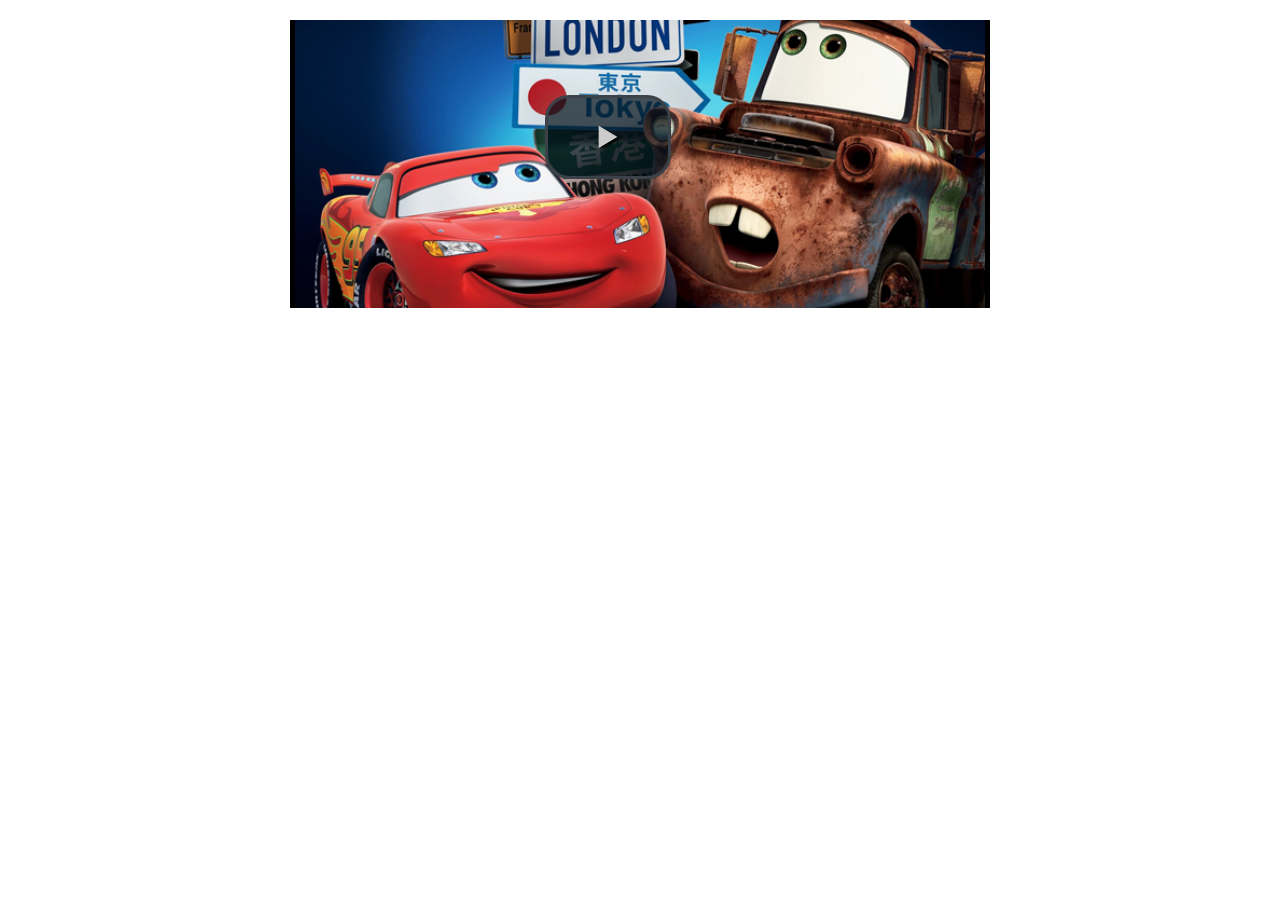
<file: index.html>
<!DOCTYPE html>
<html>

<head>
  <title>Video.js | HTML5 Video Player</title>

  <!-- Chang URLs to wherever Video.js files will be hosted -->
  <link href="video-js.css" rel="stylesheet" type="text/css">
  <!-- video.js must be in the <head> for older IEs to work. -->
  <script src="video.js"></script>
  <script src="https://ajax.googleapis.com/ajax/libs/jquery/3.2.1/jquery.min.js"></script>

  <!-- Unless using the CDN hosted version, update the URL to the Flash SWF -->
  <script>
    videojs.options.flash.swf = "video-js.swf";
  </script>


</head>

<body>
  <video id="example_video_1" class="video-js vjs-default-skin margin-style" controls preload="none" width="700" height="288"
    poster="cars.png" data-setup="{}">
    <source src="cars1.mp4" type='video/mp4' />
    <source src="cars1.ogv" type="video/ogv">
    <source src="cars1.webm" type="video/webm">
    <p class="vjs-no-js">To view this video please enable JavaScript, and consider upgrading to a web browser that
      <a href="http://videojs.com/html5-video-support/" target="_blank">supports HTML5 video</a>
    </p>
  </video>
  <div id="overlay-z">
    <div>
      What is the meaning of Modaris?
    </div>
    <div>
      a)
      <a onClick="skipVideo(10); return false;" href="fallback.html">Tutor</a>
    </div>
    b)
    <a onClick="skipVideo(40); return false;" href="fallback.html">Student</a>
  </div>
  </div>

  <script>
    var video = document.getElementById("example_video_1");
    video.innerHTML += ''

    video.addEventListener("timeupdate", function () {
      console.log(this.currentTime);
      var x = document.getElementById("overlay-z");
      if (this.currentTime >= 10 && this.currentTime < 11) {
        this.pause();
        x.style.display = "block";
      } else {
        x.style.display = "none";
      }
    });

    function skipVideo(time) {
      console.log(this.currentTime);
      video.currentTime += time;
      video.play();
    }
  </script>
</body>

</html>
</file>
<file: video-js.css>
/*!
Video.js Default Styles (http://videojs.com)
Version 4.12.11
Create your own skin at http://designer.videojs.com
*/
/* SKIN
================================================================================
The main class name for all skin-specific styles. To make your own skin,
replace all occurrences of 'vjs-default-skin' with a new name. Then add your new
skin name to your video tag instead of the default skin.
e.g. <video class="video-js my-skin-name">
*/
.vjs-default-skin {
  color: #cccccc;
}
/* Custom Icon Font
--------------------------------------------------------------------------------
The control icons are from a custom font. Each icon corresponds to a character
(e.g. "\e001"). Font icons allow for easy scaling and coloring of icons.
*/
@font-face {
  font-family: 'VideoJS';
  src: url('font/vjs.eot');
  src: url('font/vjs.eot?#iefix') format('embedded-opentype'), url('font/vjs.woff') format('woff'), url('font/vjs.ttf') format('truetype'), url('font/vjs.svg#icomoon') format('svg');
  font-weight: normal;
  font-style: normal;
}
/* Base UI Component Classes
--------------------------------------------------------------------------------
*/
/* Slider - used for Volume bar and Seek bar */
.vjs-default-skin .vjs-slider {
  /* Replace browser focus highlight with handle highlight */
  outline: 0;
  position: relative;
  cursor: pointer;
  padding: 0;
  /* background-color-with-alpha */
  background-color: #333333;
  background-color: rgba(51, 51, 51, 0.9);
}
.vjs-default-skin .vjs-slider:focus {
  /* box-shadow */
  -webkit-box-shadow: 0 0 2em #ffffff;
  -moz-box-shadow: 0 0 2em #ffffff;
  box-shadow: 0 0 2em #ffffff;
}
.vjs-default-skin .vjs-slider-handle {
  position: absolute;
  /* Needed for IE6 */
  left: 0;
  top: 0;
}
.vjs-default-skin .vjs-slider-handle:before {
  content: "\e009";
  font-family: VideoJS;
  font-size: 1em;
  line-height: 1;
  text-align: center;
  text-shadow: 0em 0em 1em #fff;
  position: absolute;
  top: 0;
  left: 0;
  /* Rotate the square icon to make a diamond */
  /* transform */
  -webkit-transform: rotate(-45deg);
  -moz-transform: rotate(-45deg);
  -ms-transform: rotate(-45deg);
  -o-transform: rotate(-45deg);
  transform: rotate(-45deg);
}
/* Control Bar
--------------------------------------------------------------------------------
The default control bar that is a container for most of the controls.
*/
.vjs-default-skin .vjs-control-bar {
  /* Start hidden */
  display: none;
  position: absolute;
  /* Place control bar at the bottom of the player box/video.
     If you want more margin below the control bar, add more height. */
  bottom: 0;
  /* Use left/right to stretch to 100% width of player div */
  left: 0;
  right: 0;
  /* Height includes any margin you want above or below control items */
  height: 3.0em;
  /* background-color-with-alpha */
  background-color: #07141e;
  background-color: rgba(7, 20, 30, 0.7);
}
/* Show the control bar only once the video has started playing */
.vjs-default-skin.vjs-has-started .vjs-control-bar {
  display: block;
  /* Visibility needed to make sure things hide in older browsers too. */

  visibility: visible;
  opacity: 1;
  /* transition */
  -webkit-transition: visibility 0.1s, opacity 0.1s;
  -moz-transition: visibility 0.1s, opacity 0.1s;
  -o-transition: visibility 0.1s, opacity 0.1s;
  transition: visibility 0.1s, opacity 0.1s;
}
/* Hide the control bar when the video is playing and the user is inactive  */
.vjs-default-skin.vjs-has-started.vjs-user-inactive.vjs-playing .vjs-control-bar {
  display: block;
  visibility: hidden;
  opacity: 0;
  /* transition */
  -webkit-transition: visibility 1s, opacity 1s;
  -moz-transition: visibility 1s, opacity 1s;
  -o-transition: visibility 1s, opacity 1s;
  transition: visibility 1s, opacity 1s;
}
.vjs-default-skin.vjs-controls-disabled .vjs-control-bar {
  display: none;
}
.vjs-default-skin.vjs-using-native-controls .vjs-control-bar {
  display: none;
}
/* The control bar shouldn't show after an error */
.vjs-default-skin.vjs-error .vjs-control-bar {
  display: none;
}
/* Don't hide the control bar if it's audio */
.vjs-audio.vjs-default-skin.vjs-has-started.vjs-user-inactive.vjs-playing .vjs-control-bar {
  opacity: 1;
  visibility: visible;
}
/* IE8 is flakey with fonts, and you have to change the actual content to force
fonts to show/hide properly.
  - "\9" IE8 hack didn't work for this
  - Found in XP IE8 from http://modern.ie. Does not show up in "IE8 mode" in IE9
*/
@media \0screen {
  .vjs-default-skin.vjs-user-inactive.vjs-playing .vjs-control-bar :before {
    content: "";
  }
}
/* General styles for individual controls. */
.vjs-default-skin .vjs-control {
  outline: none;
  position: relative;
  float: left;
  text-align: center;
  margin: 0;
  padding: 0;
  height: 3.0em;
  width: 4em;
}
/* Font button icons */
.vjs-default-skin .vjs-control:before {
  font-family: VideoJS;
  font-size: 1.5em;
  line-height: 2;
  position: absolute;
  top: 0;
  left: 0;
  width: 100%;
  height: 100%;
  text-align: center;
  text-shadow: 1px 1px 1px rgba(0, 0, 0, 0.5);
}
/* Replacement for focus outline */
.vjs-default-skin .vjs-control:focus:before,
.vjs-default-skin .vjs-control:hover:before {
  text-shadow: 0em 0em 1em #ffffff;
}
.vjs-default-skin .vjs-control:focus {
  /*  outline: 0; */
  /* keyboard-only users cannot see the focus on several of the UI elements when
  this is set to 0 */

}
/* Hide control text visually, but have it available for screenreaders */
.vjs-default-skin .vjs-control-text {
  /* hide-visually */
  border: 0;
  clip: rect(0 0 0 0);
  height: 1px;
  margin: -1px;
  overflow: hidden;
  padding: 0;
  position: absolute;
  width: 1px;
}
/* Play/Pause
--------------------------------------------------------------------------------
*/
.vjs-default-skin .vjs-play-control {
  width: 5em;
  cursor: pointer;
}
.vjs-default-skin .vjs-play-control:before {
  content: "\e001";
}
.vjs-default-skin.vjs-playing .vjs-play-control:before {
  content: "\e002";
}
/* Playback toggle
--------------------------------------------------------------------------------
*/
.vjs-default-skin .vjs-playback-rate .vjs-playback-rate-value {
  font-size: 1.5em;
  line-height: 2;
  position: absolute;
  top: 0;
  left: 0;
  width: 100%;
  height: 100%;
  text-align: center;
  text-shadow: 1px 1px 1px rgba(0, 0, 0, 0.5);
}
.vjs-default-skin .vjs-playback-rate.vjs-menu-button .vjs-menu .vjs-menu-content {
  width: 4em;
  left: -2em;
  list-style: none;
}
/* Volume/Mute
-------------------------------------------------------------------------------- */
.vjs-default-skin .vjs-mute-control,
.vjs-default-skin .vjs-volume-menu-button {
  cursor: pointer;
  float: right;
}
.vjs-default-skin .vjs-mute-control:before,
.vjs-default-skin .vjs-volume-menu-button:before {
  content: "\e006";
}
.vjs-default-skin .vjs-mute-control.vjs-vol-0:before,
.vjs-default-skin .vjs-volume-menu-button.vjs-vol-0:before {
  content: "\e003";
}
.vjs-default-skin .vjs-mute-control.vjs-vol-1:before,
.vjs-default-skin .vjs-volume-menu-button.vjs-vol-1:before {
  content: "\e004";
}
.vjs-default-skin .vjs-mute-control.vjs-vol-2:before,
.vjs-default-skin .vjs-volume-menu-button.vjs-vol-2:before {
  content: "\e005";
}
.vjs-default-skin .vjs-volume-control {
  width: 5em;
  float: right;
}
.vjs-default-skin .vjs-volume-bar {
  width: 5em;
  height: 0.6em;
  margin: 1.1em auto 0;
}
.vjs-default-skin .vjs-volume-level {
  position: absolute;
  top: 0;
  left: 0;
  height: 0.5em;
  /* assuming volume starts at 1.0 */

  width: 100%;
  background: #66a8cc url([data-uri]) -50% 0 repeat;
}
.vjs-default-skin .vjs-volume-bar .vjs-volume-handle {
  width: 0.5em;
  height: 0.5em;
  /* Assumes volume starts at 1.0. If you change the size of the
     handle relative to the volume bar, you'll need to update this value
     too. */

  left: 4.5em;
}
.vjs-default-skin .vjs-volume-handle:before {
  font-size: 0.9em;
  top: -0.2em;
  left: -0.2em;
  width: 1em;
  height: 1em;
}
/* The volume menu button is like menu buttons (captions/subtitles) but works
    a little differently. It needs to be possible to tab to the volume slider
    without hitting space bar on the menu button. To do this we're not using
    display:none to hide the slider menu by default, and instead setting the
    width and height to zero. */
.vjs-default-skin .vjs-volume-menu-button .vjs-menu {
  display: block;
  width: 0;
  height: 0;
  border-top-color: transparent;
}
.vjs-default-skin .vjs-volume-menu-button .vjs-menu .vjs-menu-content {
  height: 0;
  width: 0;
}
.vjs-default-skin .vjs-volume-menu-button:hover .vjs-menu,
.vjs-default-skin .vjs-volume-menu-button .vjs-menu.vjs-lock-showing {
  border-top-color: rgba(7, 40, 50, 0.5);
  /* Same as ul background */

}
.vjs-default-skin .vjs-volume-menu-button:hover .vjs-menu .vjs-menu-content,
.vjs-default-skin .vjs-volume-menu-button .vjs-menu.vjs-lock-showing .vjs-menu-content {
  height: 2.9em;
  width: 10em;
}
/* Progress
--------------------------------------------------------------------------------
*/
.vjs-default-skin .vjs-progress-control {
  position: absolute;
  left: 0;
  right: 0;
  width: auto;
  font-size: 0.3em;
  height: 1em;
  /* Set above the rest of the controls. */
  top: -1em;
  /* Shrink the bar slower than it grows. */
  /* transition */
  -webkit-transition: all 0.4s;
  -moz-transition: all 0.4s;
  -o-transition: all 0.4s;
  transition: all 0.4s;
}
/* On hover, make the progress bar grow to something that's more clickable.
    This simply changes the overall font for the progress bar, and this
    updates both the em-based widths and heights, as wells as the icon font */
.vjs-default-skin:hover .vjs-progress-control {
  font-size: .9em;
  /* Even though we're not changing the top/height, we need to include them in
      the transition so they're handled correctly. */

  /* transition */
  -webkit-transition: all 0.2s;
  -moz-transition: all 0.2s;
  -o-transition: all 0.2s;
  transition: all 0.2s;
}
/* Box containing play and load progresses. Also acts as seek scrubber. */
.vjs-default-skin .vjs-progress-holder {
  height: 100%;
}
/* Progress Bars */
.vjs-default-skin .vjs-progress-holder .vjs-play-progress,
.vjs-default-skin .vjs-progress-holder .vjs-load-progress,
.vjs-default-skin .vjs-progress-holder .vjs-load-progress div {
  position: absolute;
  display: block;
  height: 100%;
  margin: 0;
  padding: 0;
  /* updated by javascript during playback */

  width: 0;
  /* Needed for IE6 */
  left: 0;
  top: 0;
}
.vjs-default-skin .vjs-play-progress {
  /*
    Using a data URI to create the white diagonal lines with a transparent
      background. Surprisingly works in IE8.
      Created using http://www.patternify.com
    Changing the first color value will change the bar color.
    Also using a paralax effect to make the lines move backwards.
      The -50% left position makes that happen.
  */

  background: #66a8cc url([data-uri]) -50% 0 repeat;
}
.vjs-default-skin .vjs-load-progress {
  background: #646464 /* IE8- Fallback */;
  background: rgba(255, 255, 255, 0.2);
}
/* there are child elements of the load progress bar that represent the
   specific time ranges that have been buffered */
.vjs-default-skin .vjs-load-progress div {
  background: #787878 /* IE8- Fallback */;
  background: rgba(255, 255, 255, 0.1);
}
.vjs-default-skin .vjs-seek-handle {
  width: 1.5em;
  height: 100%;
}
.vjs-default-skin .vjs-seek-handle:before {
  padding-top: 0.1em /* Minor adjustment */;
}
/* Live Mode
--------------------------------------------------------------------------------
*/
.vjs-default-skin.vjs-live .vjs-time-controls,
.vjs-default-skin.vjs-live .vjs-time-divider,
.vjs-default-skin.vjs-live .vjs-progress-control {
  display: none;
}
.vjs-default-skin.vjs-live .vjs-live-display {
  display: block;
}
/* Live Display
--------------------------------------------------------------------------------
*/
.vjs-default-skin .vjs-live-display {
  display: none;
  font-size: 1em;
  line-height: 3em;
}
/* Time Display
--------------------------------------------------------------------------------
*/
.vjs-default-skin .vjs-time-controls {
  font-size: 1em;
  /* Align vertically by making the line height the same as the control bar */
  line-height: 3em;
}
.vjs-default-skin .vjs-current-time {
  float: left;
}
.vjs-default-skin .vjs-duration {
  float: left;
}
/* Remaining time is in the HTML, but not included in default design */
.vjs-default-skin .vjs-remaining-time {
  display: none;
  float: left;
}
.vjs-time-divider {
  float: left;
  line-height: 3em;
}
/* Fullscreen
--------------------------------------------------------------------------------
*/
.vjs-default-skin .vjs-fullscreen-control {
  width: 3.8em;
  cursor: pointer;
  float: right;
}
.vjs-default-skin .vjs-fullscreen-control:before {
  content: "\e000";
}
/* Switch to the exit icon when the player is in fullscreen */
.vjs-default-skin.vjs-fullscreen .vjs-fullscreen-control:before {
  content: "\e00b";
}
/* Big Play Button (play button at start)
--------------------------------------------------------------------------------
Positioning of the play button in the center or other corners can be done more
easily in the skin designer. http://designer.videojs.com/
*/
.vjs-default-skin .vjs-big-play-button {
  left: 8.5em;
  top: 2.5em;
  font-size: 3em;
  display: block;
  z-index: 2;
  position: absolute;
  width: 4em;
  height: 2.6em;
  text-align: center;
  vertical-align: middle;
  cursor: pointer;
  opacity: 1;
  /* Need a slightly gray bg so it can be seen on black backgrounds */
  /* background-color-with-alpha */
  background-color: #07141e;
  background-color: rgba(7, 20, 30, 0.7);
  border: 0.1em solid #3b4249;
  /* border-radius */
  -webkit-border-radius: 0.8em;
  -moz-border-radius: 0.8em;
  border-radius: 0.8em;
  /* box-shadow */
  -webkit-box-shadow: 0px 0px 1em rgba(255, 255, 255, 0.25);
  -moz-box-shadow: 0px 0px 1em rgba(255, 255, 255, 0.25);
  box-shadow: 0px 0px 1em rgba(255, 255, 255, 0.25);
  /* transition */
  -webkit-transition: all 0.4s;
  -moz-transition: all 0.4s;
  -o-transition: all 0.4s;
  transition: all 0.4s;
}
/* Optionally center */
.vjs-default-skin.vjs-big-play-centered .vjs-big-play-button {
  /* Center it horizontally */
  left: 50%;
  margin-left: -2.1em;
  /* Center it vertically */
  top: 50%;
  margin-top: -1.4000000000000001em;
}
/* Hide if controls are disabled */
.vjs-default-skin.vjs-controls-disabled .vjs-big-play-button {
  display: none;
}
/* Hide when video starts playing */
.vjs-default-skin.vjs-has-started .vjs-big-play-button {
  display: none;
}
/* Hide on mobile devices. Remove when we stop using native controls
    by default on mobile  */
.vjs-default-skin.vjs-using-native-controls .vjs-big-play-button {
  display: none;
}
.vjs-default-skin:hover .vjs-big-play-button,
.vjs-default-skin .vjs-big-play-button:focus {
  outline: 0;
  border-color: #fff;
  /* IE8 needs a non-glow hover state */
  background-color: #505050;
  background-color: rgba(50, 50, 50, 0.75);
  /* box-shadow */
  -webkit-box-shadow: 0 0 3em #ffffff;
  -moz-box-shadow: 0 0 3em #ffffff;
  box-shadow: 0 0 3em #ffffff;
  /* transition */
  -webkit-transition: all 0s;
  -moz-transition: all 0s;
  -o-transition: all 0s;
  transition: all 0s;
}
.vjs-default-skin .vjs-big-play-button:before {
  content: "\e001";
  font-family: VideoJS;
  /* In order to center the play icon vertically we need to set the line height
     to the same as the button height */

  line-height: 2.6em;
  text-shadow: 0.05em 0.05em 0.1em #000;
  text-align: center /* Needed for IE8 */;
  position: absolute;
  left: 0;
  width: 100%;
  height: 100%;
}
.vjs-error .vjs-big-play-button {
  display: none;
}
/* Error Display
--------------------------------------------------------------------------------
*/
.vjs-error-display {
  display: none;
}
.vjs-error .vjs-error-display {
  display: block;
  position: absolute;
  left: 0;
  top: 0;
  width: 100%;
  height: 100%;
}
.vjs-error .vjs-error-display:before {
  content: 'X';
  font-family: Arial;
  font-size: 4em;
  color: #666666;
  /* In order to center the play icon vertically we need to set the line height
     to the same as the button height */

  line-height: 1;
  text-shadow: 0.05em 0.05em 0.1em #000;
  text-align: center /* Needed for IE8 */;
  vertical-align: middle;
  position: absolute;
  left: 0;
  top: 50%;
  margin-top: -0.5em;
  width: 100%;
}
.vjs-error-display div {
  position: absolute;
  bottom: 1em;
  right: 0;
  left: 0;
  font-size: 1.4em;
  text-align: center;
  padding: 3px;
  background: #000000;
  background: rgba(0, 0, 0, 0.5);
}
.vjs-error-display a,
.vjs-error-display a:visited {
  color: #F4A460;
}
/* Loading Spinner
--------------------------------------------------------------------------------
*/
.vjs-loading-spinner {
  /* Should be hidden by default */
  display: none;
  position: absolute;
  top: 50%;
  left: 50%;
  font-size: 4em;
  line-height: 1;
  width: 1em;
  height: 1em;
  margin-left: -0.5em;
  margin-top: -0.5em;
  opacity: 0.75;
}
/* Show the spinner when waiting for data and seeking to a new time */
.vjs-waiting .vjs-loading-spinner,
.vjs-seeking .vjs-loading-spinner {
  display: block;
  /* only animate when showing because it can be processor heavy */
  /* animation */
  -webkit-animation: spin 1.5s infinite linear;
  -moz-animation: spin 1.5s infinite linear;
  -o-animation: spin 1.5s infinite linear;
  animation: spin 1.5s infinite linear;
}
/* Errors are unrecoverable without user interaction so hide the spinner */
.vjs-error .vjs-loading-spinner {
  display: none;
  /* ensure animation doesn't continue while hidden */
  /* animation */
  -webkit-animation: none;
  -moz-animation: none;
  -o-animation: none;
  animation: none;
}
.vjs-default-skin .vjs-loading-spinner:before {
  content: "\e01e";
  font-family: VideoJS;
  position: absolute;
  top: 0;
  left: 0;
  width: 1em;
  height: 1em;
  text-align: center;
  text-shadow: 0em 0em 0.1em #000;
}
@-moz-keyframes spin {
  0% {
    -moz-transform: rotate(0deg);
  }
  100% {
    -moz-transform: rotate(359deg);
  }
}
@-webkit-keyframes spin {
  0% {
    -webkit-transform: rotate(0deg);
  }
  100% {
    -webkit-transform: rotate(359deg);
  }
}
@-o-keyframes spin {
  0% {
    -o-transform: rotate(0deg);
  }
  100% {
    -o-transform: rotate(359deg);
  }
}
@keyframes spin {
  0% {
    transform: rotate(0deg);
  }
  100% {
    transform: rotate(359deg);
  }
}
/* Menu Buttons (Captions/Subtitles/etc.)
--------------------------------------------------------------------------------
*/
.vjs-default-skin .vjs-menu-button {
  float: right;
  cursor: pointer;
}
.vjs-default-skin .vjs-menu {
  display: none;
  position: absolute;
  bottom: 0;
  left: 0em;
  /* (Width of vjs-menu - width of button) / 2 */

  width: 0em;
  height: 0em;
  margin-bottom: 3em;
  border-left: 2em solid transparent;
  border-right: 2em solid transparent;
  border-top: 1.55em solid #000000;
  /* Same width top as ul bottom */

  border-top-color: rgba(7, 40, 50, 0.5);
  /* Same as ul background */

}
/* Button Pop-up Menu */
.vjs-default-skin .vjs-menu-button .vjs-menu .vjs-menu-content {
  display: block;
  padding: 0;
  margin: 0;
  position: absolute;
  width: 10em;
  bottom: 1.5em;
  /* Same bottom as vjs-menu border-top */

  max-height: 15em;
  overflow: auto;
  left: -5em;
  /* Width of menu - width of button / 2 */

  /* background-color-with-alpha */
  background-color: #07141e;
  background-color: rgba(7, 20, 30, 0.7);
  /* box-shadow */
  -webkit-box-shadow: -0.2em -0.2em 0.3em rgba(255, 255, 255, 0.2);
  -moz-box-shadow: -0.2em -0.2em 0.3em rgba(255, 255, 255, 0.2);
  box-shadow: -0.2em -0.2em 0.3em rgba(255, 255, 255, 0.2);
}
.vjs-default-skin .vjs-menu-button:hover .vjs-control-content .vjs-menu,
.vjs-default-skin .vjs-control-content .vjs-menu.vjs-lock-showing {
  display: block;
}
/* prevent menus from opening while scrubbing (FF, IE) */
.vjs-default-skin.vjs-scrubbing .vjs-menu-button:hover .vjs-control-content .vjs-menu {
  display: none;
}
.vjs-default-skin .vjs-menu-button ul li {
  list-style: none;
  margin: 0;
  padding: 0.3em 0 0.3em 0;
  line-height: 1.4em;
  font-size: 1.2em;
  text-align: center;
  text-transform: lowercase;
}
.vjs-default-skin .vjs-menu-button ul li.vjs-selected {
  background-color: #000;
}
.vjs-default-skin .vjs-menu-button ul li:focus,
.vjs-default-skin .vjs-menu-button ul li:hover,
.vjs-default-skin .vjs-menu-button ul li.vjs-selected:focus,
.vjs-default-skin .vjs-menu-button ul li.vjs-selected:hover {
  outline: 0;
  color: #111;
  /* background-color-with-alpha */
  background-color: #ffffff;
  background-color: rgba(255, 255, 255, 0.75);
  /* box-shadow */
  -webkit-box-shadow: 0 0 1em #ffffff;
  -moz-box-shadow: 0 0 1em #ffffff;
  box-shadow: 0 0 1em #ffffff;
}
.vjs-default-skin .vjs-menu-button ul li.vjs-menu-title {
  text-align: center;
  text-transform: uppercase;
  font-size: 1em;
  line-height: 2em;
  padding: 0;
  margin: 0 0 0.3em 0;
  font-weight: bold;
  cursor: default;
}
/* Subtitles Button */
.vjs-default-skin .vjs-subtitles-button:before {
  content: "\e00c";
}
/* Captions Button */
.vjs-default-skin .vjs-captions-button:before {
  content: "\e008";
}
/* Chapters Button */
.vjs-default-skin .vjs-chapters-button:before {
  content: "\e00c";
}
.vjs-default-skin .vjs-chapters-button.vjs-menu-button .vjs-menu .vjs-menu-content {
  width: 24em;
  left: -12em;
}
/* Replacement for focus outline */
.vjs-default-skin .vjs-captions-button:focus .vjs-control-content:before,
.vjs-default-skin .vjs-captions-button:hover .vjs-control-content:before {
  /* box-shadow */
  -webkit-box-shadow: 0 0 1em #ffffff;
  -moz-box-shadow: 0 0 1em #ffffff;
  box-shadow: 0 0 1em #ffffff;
}
/*
REQUIRED STYLES (be careful overriding)
================================================================================
When loading the player, the video tag is replaced with a DIV,
that will hold the video tag or object tag for other playback methods.
The div contains the video playback element (Flash or HTML5) and controls,
and sets the width and height of the video.

** If you want to add some kind of border/padding (e.g. a frame), or special
positioning, use another containing element. Otherwise you risk messing up
control positioning and full window mode. **
*/
.video-js {
  background-color: #000;
  position: relative;
  padding: 0;
  /* Start with 10px for base font size so other dimensions can be em based and
     easily calculable. */

  font-size: 10px;
  /* Allow poster to be vertically aligned. */

  vertical-align: middle;
  /*  display: table-cell; */
  /*This works in Safari but not Firefox.*/

  /* Provide some basic defaults for fonts */

  font-weight: normal;
  font-style: normal;
  /* Avoiding helvetica: issue #376 */

  font-family: Arial, sans-serif;
  /* Turn off user selection (text highlighting) by default.
     The majority of player components will not be text blocks.
     Text areas will need to turn user selection back on. */

  /* user-select */
  -webkit-user-select: none;
  -moz-user-select: none;
  -ms-user-select: none;
  user-select: none;
}
/* Playback technology elements expand to the width/height of the containing div
    <video> or <object> */
.video-js .vjs-tech {
  position: absolute;
  top: 0;
  left: 0;
  width: 100%;
  height: 100%;
}
/* Fix for Firefox 9 fullscreen (only if it is enabled). Not needed when
   checking fullScreenEnabled. */
.video-js:-moz-full-screen {
  position: absolute;
}
/* Fullscreen Styles */
body.vjs-full-window {
  padding: 0;
  margin: 0;
  height: 100%;
  /* Fix for IE6 full-window. http://www.cssplay.co.uk/layouts/fixed.html */
  overflow-y: auto;
}
.video-js.vjs-fullscreen {
  /* position: fixed; */
  overflow: hidden;
  z-index: 1000;
  left: 0;
  top: 0;
  bottom: 0;
  right: 0;
  width: 100% !important;
  height: 100% !important;
  /* IE6 full-window (underscore hack) */
  _position: absolute;
}
.video-js:-webkit-full-screen {
  width: 100% !important;
  height: 100% !important;
}
.video-js.vjs-fullscreen.vjs-user-inactive {
  cursor: none;
}
/* Poster Styles */
.vjs-poster {
  background-repeat: no-repeat;
  background-position: 50% 50%;
  background-size: contain;
  background-color: #000000;
  cursor: pointer;
  margin: 0;
  padding: 0;
  position: absolute;
  top: 0;
  right: 0;
  bottom: 0;
  left: 0;
}
.vjs-poster img {
  display: block;
  margin: 0 auto;
  max-height: 100%;
  padding: 0;
  width: 100%;
}
/* Hide the poster after the video has started playing */
.video-js.vjs-has-started .vjs-poster {
  display: none;
}
/* Don't hide the poster if we're playing audio */
.video-js.vjs-audio.vjs-has-started .vjs-poster {
  display: block;
}
/* Hide the poster when controls are disabled because it's clickable
    and the native poster can take over */
.video-js.vjs-controls-disabled .vjs-poster {
  display: none;
}
/* Hide the poster when native controls are used otherwise it covers them */
.video-js.vjs-using-native-controls .vjs-poster {
  display: none;
}
/* Text Track Styles */
/* Overall track holder for both captions and subtitles */
.video-js .vjs-text-track-display {
  position: absolute;
  top: 0;
  left: 0;
  bottom: 3em;
  right: 0;
  pointer-events: none;
}
/* Captions Settings Dialog */
.vjs-caption-settings {
  position: relative;
  top: 1em;
  background-color: #000;
  opacity: 0.75;
  color: #FFF;
  margin: 0 auto;
  padding: 0.5em;
  height: 15em;
  font-family: Arial, Helvetica, sans-serif;
  font-size: 12px;
  width: 40em;
}
.vjs-caption-settings .vjs-tracksettings {
  top: 0;
  bottom: 2em;
  left: 0;
  right: 0;
  position: absolute;
  overflow: auto;
}
.vjs-caption-settings .vjs-tracksettings-colors,
.vjs-caption-settings .vjs-tracksettings-font {
  float: left;
}
.vjs-caption-settings .vjs-tracksettings-colors:after,
.vjs-caption-settings .vjs-tracksettings-font:after,
.vjs-caption-settings .vjs-tracksettings-controls:after {
  clear: both;
}
.vjs-caption-settings .vjs-tracksettings-controls {
  position: absolute;
  bottom: 1em;
  right: 1em;
}
.vjs-caption-settings .vjs-tracksetting {
  margin: 5px;
  padding: 3px;
  min-height: 40px;
}
.vjs-caption-settings .vjs-tracksetting label {
  display: block;
  width: 100px;
  margin-bottom: 5px;
}
.vjs-caption-settings .vjs-tracksetting span {
  display: inline;
  margin-left: 5px;
}
.vjs-caption-settings .vjs-tracksetting > div {
  margin-bottom: 5px;
  min-height: 20px;
}
.vjs-caption-settings .vjs-tracksetting > div:last-child {
  margin-bottom: 0;
  padding-bottom: 0;
  min-height: 0;
}
.vjs-caption-settings label > input {
  margin-right: 10px;
}
.vjs-caption-settings input[type="button"] {
  width: 40px;
  height: 40px;
}
/* Hide disabled or unsupported controls */
.vjs-hidden {
  display: none !important;
}
.vjs-lock-showing {
  display: block !important;
  opacity: 1;
  visibility: visible;
}
/*  In IE8 w/ no JavaScript (no HTML5 shim), the video tag doesn't register.
    The .video-js classname on the video tag also isn't considered.
    This optional paragraph inside the video tag can provide a message to users
    about what's required to play video. */
.vjs-no-js {
  padding: 2em;
  color: #ccc;
  background-color: #333;
  font-size: 1.8em;
  font-family: Arial, sans-serif;
  text-align: center;
  width: 30em;
  height: 15em;
  margin: 0 auto;
}
.vjs-no-js a,
.vjs-no-js a:visited {
  color: #F4A460;
}
/* -----------------------------------------------------------------------------
The original source of this file lives at
https://github.com/videojs/video.js/blob/master/src/css/video-js.less */


.margin-style{
  margin-left: auto !important;
  margin-right: auto !important;
  margin-top: 20px !important;
}

#overlay-z{
  position: absolute;
  font-size: 21px;
  color: black;
  background: white;
  text-align: center;
  top: 100px;
  z-index: 2147483647;
  margin: 0 auto;
  left: 0;
  right: 0;
  display: none;
}
</file>
